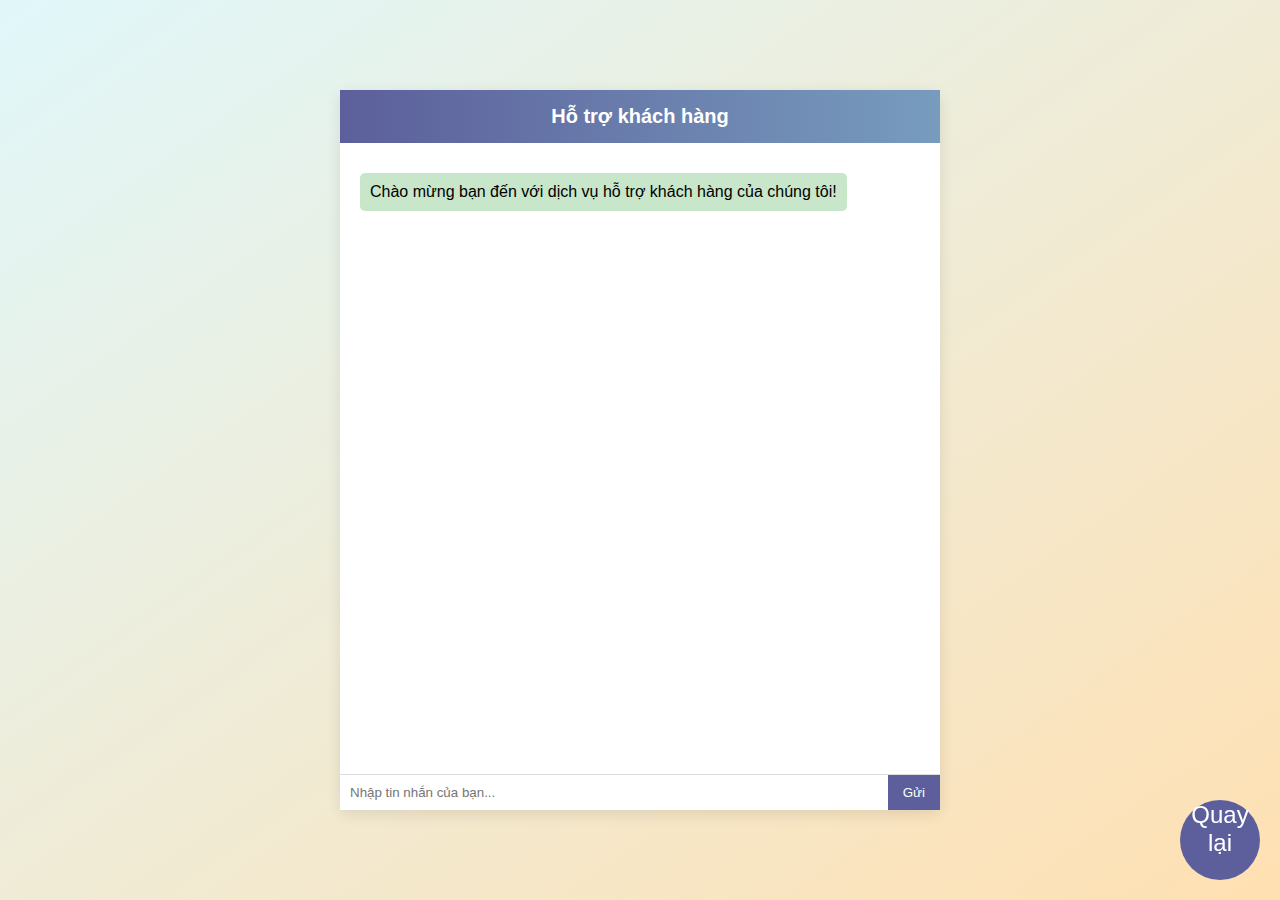
<file: chatgpteo.html>
<!DOCTYPE html>
<html lang="vi">
<head>
    <meta charset="UTF-8">
    <meta name="viewport" content="width=device-width, initial-scale=1.0">
    <title>Trợ Giúp Khách Hàng</title>
    <style>
       body {
    font-family: Arial, sans-serif;
    background: linear-gradient(to bottom right, #e0f7fa, #ffe0b2);
    margin: 0;
    padding: 0;
    display: flex;
    justify-content: center;
    align-items: center;
    height: 100vh; /* Chiếm toàn bộ chiều cao màn hình */
    position: relative; /* Để có thể thêm các yếu tố khác vào */
}

        .chat-container {
            width: 100%;
            max-width: 600px; /* Tăng chiều rộng tối đa */
            height: 80%; /* Chiếm 80% chiều cao màn hình */
            background: #fff;
            border-radius: 8px;
            box-shadow: 0 4px 15px rgba(0, 0, 0, 0.1);
            display: flex;
            flex-direction: column;
        }
        .chat-header {
            background: linear-gradient(to right, #5c5f9b, #779cbe);
            color: #fff;
            padding: 15px;
            text-align: center;
            font-size: 20px;
            font-weight: bold;
        }
        .chat-messages {
            padding: 20px;
            flex: 1; /* Chiếm toàn bộ không gian còn lại */
            overflow-y: scroll;
            display: flex;
            flex-direction: column;
        }
        .chat-input {
            display: flex;
            border-top: 1px solid #ddd;
        }
        .chat-input input {
            flex: 1;
            padding: 10px;
            border: none;
            border-radius: 0;
        }
        .chat-input button {
            padding: 10px 15px;
            background: #5c5f9b;
            color: #fff;
            border: none;
            cursor: pointer;
        }
        .chat-input button:hover {
            background: #779cbe;
        }
        .message {
            margin: 10px 0;
            padding: 10px;
            border-radius: 5px;
            max-width: 100%; /* Giới hạn chiều rộng tối đa của tin nhắn */
        }
        .message.user {
            background: #e1f5fe;
            align-self: flex-end; /* Tin nhắn của người dùng nằm bên phải */
        }
        .message.agent {
            background: #c8e6c9;
            align-self: flex-start; /* Tin nhắn của nhân viên nằm bên trái */
        }
        /* Nút bấm để quay lại web chính */
        .animated-button {
            position: fixed;
            bottom: 20px;
            right: 20px;
            background-color: #5c5f9b;
            color: white;
            border: none;
            border-radius: 50%;
            width: 80px; /* Kích thước lớn hơn */
            height: 80px; /* Kích thước lớn hơn */
            font-size: 24px;
            display: flex;
            justify-content: center;
            agentMessage.textContent = 'Địa chỉ của chúng tôi là 123 Đường ABC, Thành phố XYZ.';
                    } else if (userInput.toLowerCase().includes('xin chào')) {
                        agentMessage.textContent = 'Cảm ơn bạn đã liên hệ, chúng tôi sẽ phản hồi sớm nhất!';
                    } else if (userInput.toLowerCase().includes('tôi muốn xem sản phẩm ')) { 
                        agentMessage.textContent = 'Bạn có thể lựa chọn mục sản phẩm để biết thêm các thông tin chi tiết.';
                    } else if (userInput.toLowerCase().includes('bảo hành')) {
                        agentMessage.textContent=" Cửa hàng cam kết sửa chữa hoặc thay thế sản phẩm miễn phí trong thời gian bảo hành. Trong trường hợp sản phẩm không còn hàng thay thế, cửa hàng sẽ hoàn tiền cho khách hàng."
                    } else if (userInput.toLowerCase().includes('tduong co beo khong')){
                        agentMessage.textContent="co chac chan co khong the sai duoc"
                    } else if (userInput.toLowerCase().includes('tin juan chua')){
                        agentMessage.textContent="juan sai lam sao duoc"
                    }
                    
                    chatMessages.appendChild(agentMessage);

                    // Cuộn xuống cuối
                    chatMessages.scrollTop = chatMessages.scrollHeight;
                }, 1000);
            }
        }
        align-items: center;
            box-shadow: 0 4px 15px rgba(0, 0, 0, 0.2);
            cursor: pointer;
            transition: background-color 0.3s, transform 0.3s;
            animation: bounce 2s infinite; /* Hiệu ứng nhảy */
        }
        .animated-button:hover {
            background-color: #779cbe; /* Màu nền khi di chuột qua */
            transform: scale(1.1); /* Phóng to nhẹ */
        }
        @keyframes bounce {
            0%, 20%, 50%, 80%, 100% {
                transform: translateY(0);
            }
            40% {
                transform: translateY(-10px);
            }
            60% {
                transform: translateY(-5px);
            }
        }
    </style>
</head>
<body>
    <button class="animated-button" onclick="window.location.href='gioithieu.html'">Quay lại</button>
    <div class="chat-container">
        <div class="chat-header">Hỗ trợ khách hàng</div>
        <div class="chat-messages" id="chatMessages">
            <div class="message agent">Chào mừng bạn đến với dịch vụ hỗ trợ khách hàng của chúng tôi!</div>
        </div>
        <div class="chat-input">
            <input type="text" id="userInput" placeholder="Nhập tin nhắn của bạn...">
            <button onclick="sendMessage()">Gửi</button>
        </div>
    </div>

    <script>
        function sendMessage() {
            const userInput = document.getElementById('userInput').value;
            if (userInput.trim() !== '') {
                const chatMessages = document.getElementById('chatMessages');

                // Tạo phần tử tin nhắn của người dùng
                const userMessage = document.createElement('div');
                userMessage.classList.add('message', 'user');
                userMessage.textContent = userInput;
                chatMessages.appendChild(userMessage);

                // Xóa nội dung nhập
                document.getElementById('userInput').value = '';

                // Cuộn xuống cuối
                chatMessages.scrollTop = chatMessages.scrollHeight;

                // Giả lập phản hồi của nhân viên
                setTimeout(() => {
                    const agentMessage = document.createElement('div');
                    agentMessage.classList.add('message', 'agent');

                    // Phản hồi dựa trên nội dung
                     if (userInput.toLowerCase().includes('xin chào')) {
                        agentMessage.textContent = 'Chúng tôi có thể giúp gì cho bạn!';
                     }else if (userInput.toLowerCase().includes('giờ làm việc')) {
                        agentMessage.textContent = 'Giờ làm việc của chúng tôi là từ 8:00 sáng đến 5:00 chiều, từ thứ Hai đến thứ Sáu.';
                    } else if (userInput.toLowerCase().includes('địa chỉ')) {
    
    
    
        </script>


    </body>
</html>
</file>
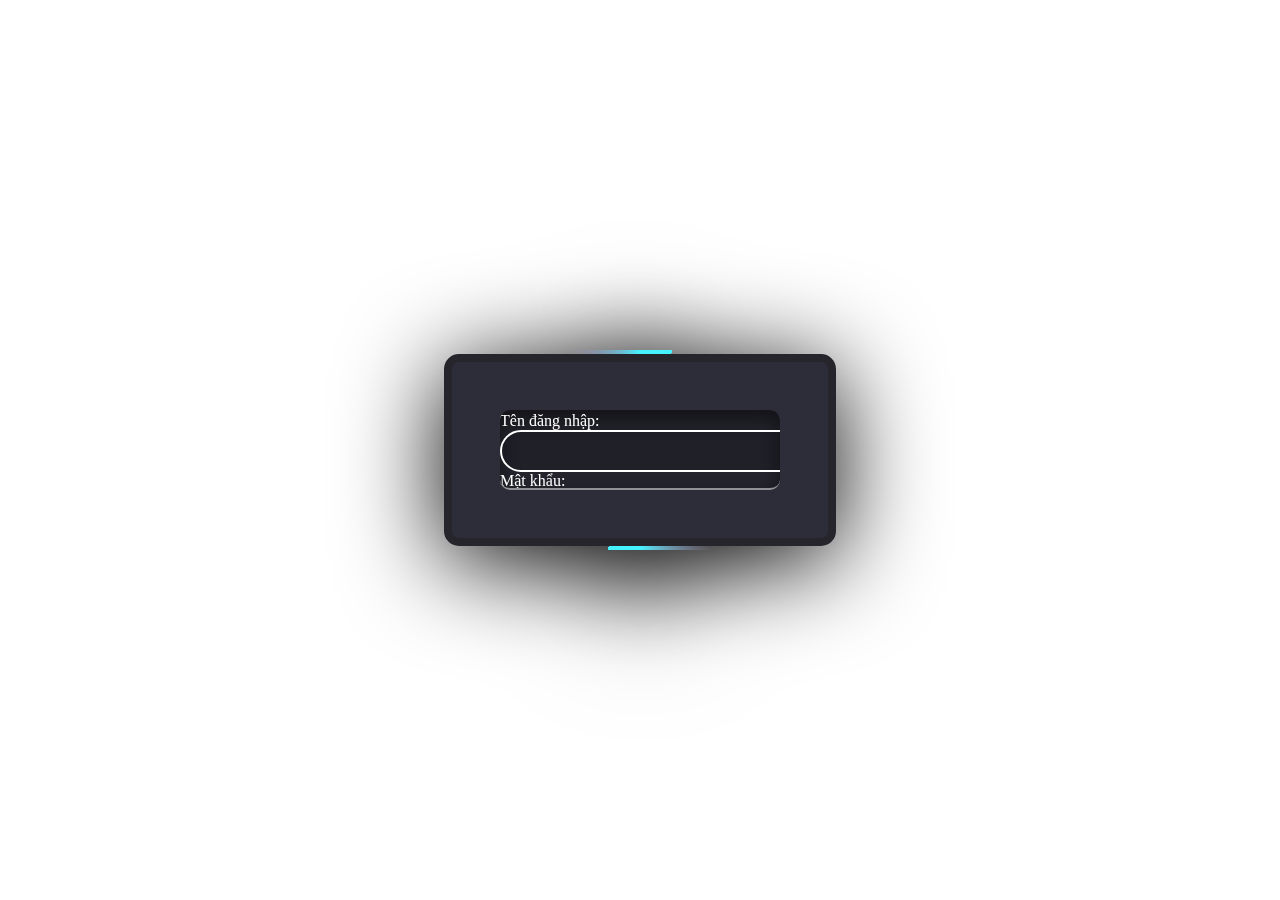
<file: index1.html>
<!DOCTYPE html>
<html lang="vi">
<head>
    <meta charset="UTF-8">
    <meta name="viewport" content="width=device-width, initial-scale=1.0">
    <title>Đăng Nhập</title>
    <link rel="stylesheet" href="style3.css">
    <body background="https://img.pikbest.com/wp/202344/natural-oak-high-resolution-photo-of-weathered-texture-on-black-wood_9933156.jpg!w700wp"
</head>
<div class="box">
    <div class="login">
        <div class="LoginBx">
<body>  
    <div class="container">
        <h2>Đăng Nhập</h2>
        <form action="Untitled11.html" method="POST">
            <label for="username">Tên đăng nhập:</label>
            <input type="text" id="username" name="username" required>
            <label for="password">Mật khẩu:</label>
            <input type="password" id="password" name="password" required>
            <button type="submit"a href ="Untitled11.html">Đăng nhập</a></button>
            <a href ="Untitled-2.html">Đăng kí</a>
            <a href="Untitled-13.html">Quên mật khẩu</a>
        </form>
        <div id="message"></div>
    </div>
</body>
</html>
</file>
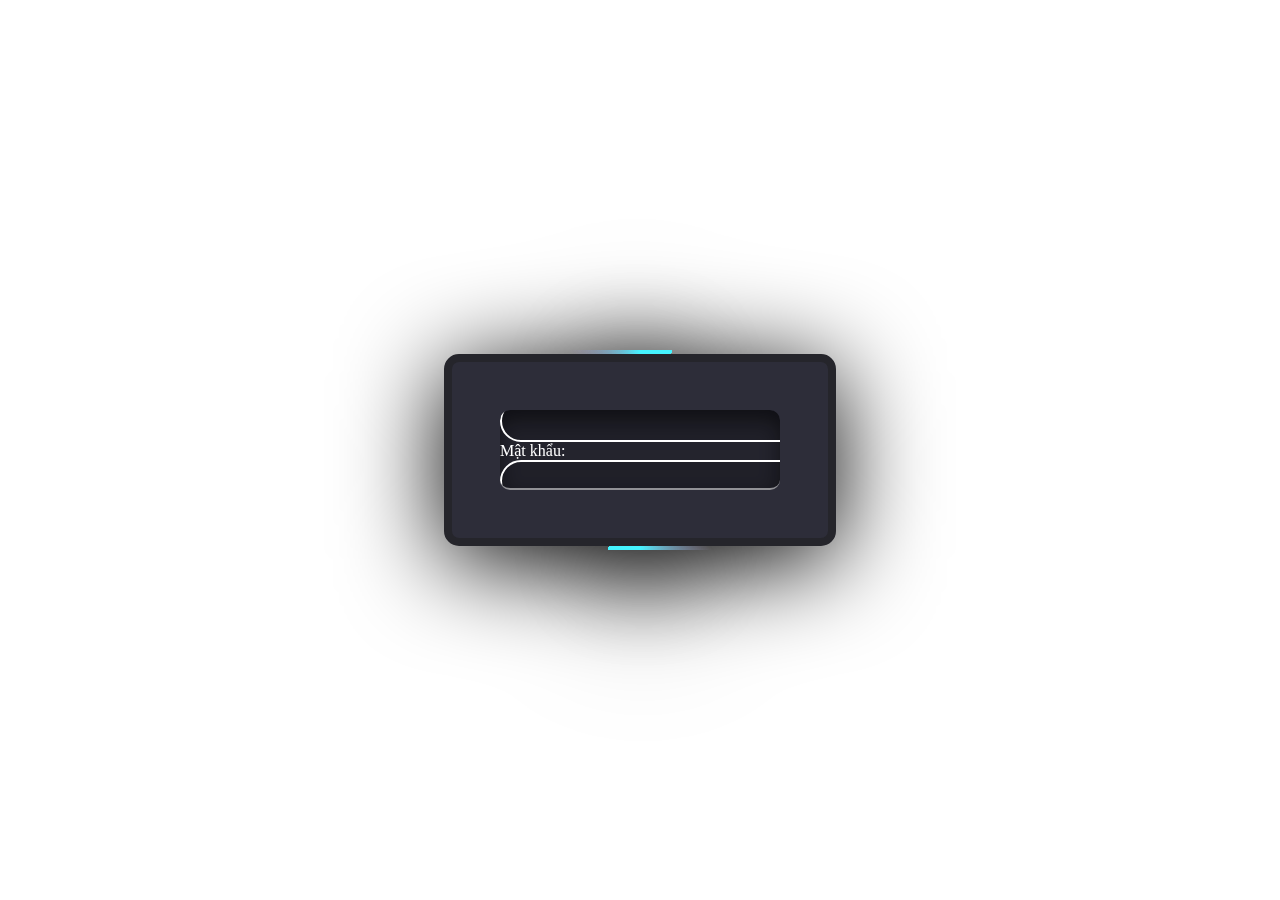
<file: Index2.html>
<!DOCTYPE html>
<html lang="vi">
<head>
    <meta charset="UTF-8">
    <meta name="viewport" content="width=device-width, initial-scale=1.0">
    <title>Đăng Nhập</title>
    <link rel="stylesheet" href="style3.css">
    <body background="https://img.pikbest.com/wp/202344/natural-oak-high-resolution-photo-of-weathered-texture-on-black-wood_9933156.jpg!w700wp"
</head>
<div class="box">
    <div class="login">
        <div class="LoginBx">
<body>  
    <div class="container">
        <h2>Đăng Nhập</h2>
        <form action="Untitled-1.html" method="POST">
            <label for="username">Tên đăng nhập:</label>
            <input type="text" id="username" name="username" required>
            <label for="password">Mật khẩu:</label>
            <input type="password" id="password" name="password" required>
            <label for="password">Nhập lại Mật khẩu:</label>
            <input type="password" id="password" name="password" required>
            <button type="submit"a href ="Untitled-1.html">Tiếp tục</a></button>
            
        </form>
        <div id="message"></div>
    </div>
</body>
</html>
</file>
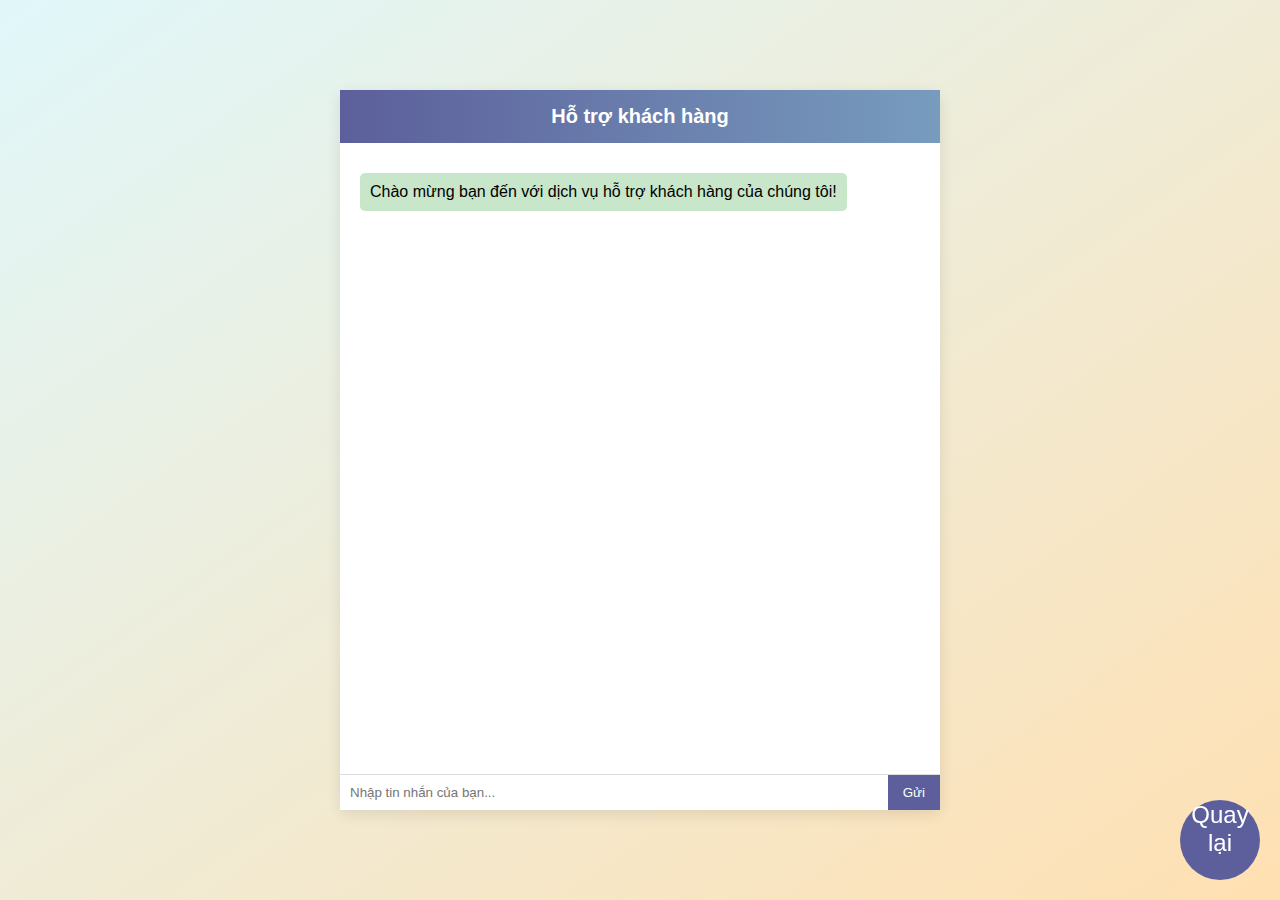
<file: index4.html>
<!DOCTYPE html>
<html lang="vi">
<head>
    <meta charset="UTF-8">
    <meta name="viewport" content="width=device-width, initial-scale=1.0">
    <title>Trợ Giúp Khách Hàng</title>
    <style>
       body {
    font-family: Arial, sans-serif;
    background: linear-gradient(to bottom right, #e0f7fa, #ffe0b2);
    margin: 0;
    padding: 0;
    display: flex;
    justify-content: center;
    align-items: center;
    height: 100vh; /* Chiếm toàn bộ chiều cao màn hình */
    position: relative; /* Để có thể thêm các yếu tố khác vào */
}

        .chat-container {
            width: 100%;
            max-width: 600px; /* Tăng chiều rộng tối đa */
            height: 80%; /* Chiếm 80% chiều cao màn hình */
            background: #fff;
            border-radius: 8px;
            box-shadow: 0 4px 15px rgba(0, 0, 0, 0.1);
            display: flex;
            flex-direction: column;
        }
        .chat-header {
            background: linear-gradient(to right, #5c5f9b, #779cbe);
            color: #fff;
            padding: 15px;
            text-align: center;
            font-size: 20px;
            font-weight: bold;
        }
        .chat-messages {
            padding: 20px;
            flex: 1; /* Chiếm toàn bộ không gian còn lại */
            overflow-y: scroll;
            display: flex;
            flex-direction: column;
        }
        .chat-input {
            display: flex;
            border-top: 1px solid #ddd;
        }
        .chat-input input {
            flex: 1;
            padding: 10px;
            border: none;
            border-radius: 0;
        }
        .chat-input button {
            padding: 10px 15px;
            background: #5c5f9b;
            color: #fff;
            border: none;
            cursor: pointer;
        }
        .chat-input button:hover {
            background: #779cbe;
        }
        .message {
            margin: 10px 0;
            padding: 10px;
            border-radius: 5px;
            max-width: 100%; /* Giới hạn chiều rộng tối đa của tin nhắn */
        }
        .message.user {
            background: #e1f5fe;
            align-self: flex-end; /* Tin nhắn của người dùng nằm bên phải */
        }
        .message.agent {
            background: #c8e6c9;
            align-self: flex-start; /* Tin nhắn của nhân viên nằm bên trái */
        }
        /* Nút bấm để quay lại web chính */
        .animated-button {
            position: fixed;
            bottom: 20px;
            right: 20px;
            background-color: #5c5f9b;
            color: white;
            border: none;
            border-radius: 50%;
            width: 80px; /* Kích thước lớn hơn */
            height: 80px; /* Kích thước lớn hơn */
            font-size: 24px;
            display: flex;
            justify-content: center;
            agentMessage.textContent = 'Địa chỉ của chúng tôi là 123 Đường ABC, Thành phố XYZ.';
                    } else if (userInput.toLowerCase().includes('xin chào')) {
                        agentMessage.textContent = 'Cảm ơn bạn đã liên hệ, chúng tôi sẽ phản hồi sớm nhất!';
                    } else if (userInput.toLowerCase().includes('tôi muốn xem sản phẩm ')) { 
                        agentMessage.textContent = 'Bạn có thể lựa chọn mục sản phẩm để biết thêm các thông tin chi tiết.';
                    } else if (userInput.toLowerCase().includes('bảo hành')) {
                        agentMessage.textContent=" Cửa hàng cam kết sửa chữa hoặc thay thế sản phẩm miễn phí trong thời gian bảo hành. Trong trường hợp sản phẩm không còn hàng thay thế, cửa hàng sẽ hoàn tiền cho khách hàng."
                    } else if (userInput.toLowerCase().includes('tduong co beo khong')){
                        agentMessage.textContent="co chac chan co khong the sai duoc"
                    } else if (userInput.toLowerCase().includes('tin juan chua')){
                        agentMessage.textContent="juan sai lam sao duoc"
                    }
                    
                    chatMessages.appendChild(agentMessage);

                    // Cuộn xuống cuối
                    chatMessages.scrollTop = chatMessages.scrollHeight;
                }, 1000);
            }
        }
        align-items: center;
            box-shadow: 0 4px 15px rgba(0, 0, 0, 0.2);
            cursor: pointer;
            transition: background-color 0.3s, transform 0.3s;
            animation: bounce 2s infinite; /* Hiệu ứng nhảy */
        }
        .animated-button:hover {
            background-color: #779cbe; /* Màu nền khi di chuột qua */
            transform: scale(1.1); /* Phóng to nhẹ */
        }
        @keyframes bounce {
            0%, 20%, 50%, 80%, 100% {
                transform: translateY(0);
            }
            40% {
                transform: translateY(-10px);
            }
            60% {
                transform: translateY(-5px);
            }
        }
    </style>
</head>
<body>
    <button class="animated-button" onclick="window.location.href='gioithieu.html'">Quay lại</button>
    <div class="chat-container">
        <div class="chat-header">Hỗ trợ khách hàng</div>
        <div class="chat-messages" id="chatMessages">
            <div class="message agent">Chào mừng bạn đến với dịch vụ hỗ trợ khách hàng của chúng tôi!</div>
        </div>
        <div class="chat-input">
            <input type="text" id="userInput" placeholder="Nhập tin nhắn của bạn...">
            <button onclick="sendMessage()">Gửi</button>
        </div>
    </div>

    <script>
        function sendMessage() {
            const userInput = document.getElementById('userInput').value;
            if (userInput.trim() !== '') {
                const chatMessages = document.getElementById('chatMessages');

                // Tạo phần tử tin nhắn của người dùng
                const userMessage = document.createElement('div');
                userMessage.classList.add('message', 'user');
                userMessage.textContent = userInput;
                chatMessages.appendChild(userMessage);

                // Xóa nội dung nhập
                document.getElementById('userInput').value = '';

                // Cuộn xuống cuối
                chatMessages.scrollTop = chatMessages.scrollHeight;

                // Giả lập phản hồi của nhân viên
                setTimeout(() => {
                    const agentMessage = document.createElement('div');
                    agentMessage.classList.add('message', 'agent');

                    // Phản hồi dựa trên nội dung
                     if (userInput.toLowerCase().includes('xin chào')) {
                        agentMessage.textContent = 'Chúng tôi có thể giúp gì cho bạn!';
                     }else if (userInput.toLowerCase().includes('giờ làm việc')) {
                        agentMessage.textContent = 'Giờ làm việc của chúng tôi là từ 8:00 sáng đến 5:00 chiều, từ thứ Hai đến thứ Sáu.';
                    } else if (userInput.toLowerCase().includes('địa chỉ')) {
    
    
    
        </script>


    </body>
</html>
</file>
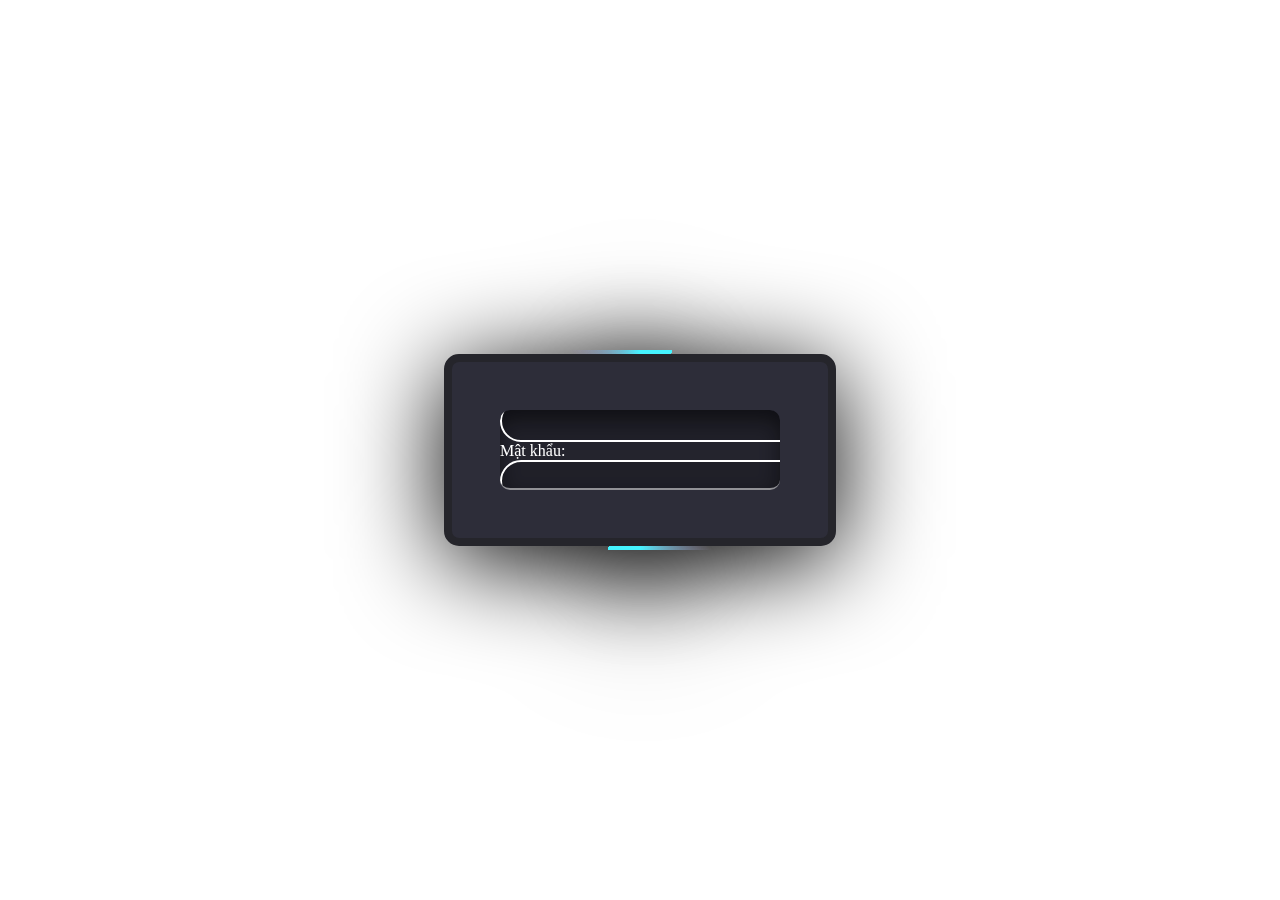
<file: Untitled-13.html>
<!DOCTYPE html>
<html lang="vi">
<head>
    <meta charset="UTF-8">
    <meta name="viewport" content="width=device-width, initial-scale=1.0">
    <title>Đăng Nhập</title>
    <link rel="stylesheet" href="style3.css">
    <body background="https://img.pikbest.com/wp/202344/natural-oak-high-resolution-photo-of-weathered-texture-on-black-wood_9933156.jpg!w700wp"
</head>
<div class="box">
    <div class="login">
        <div class="LoginBx">
<body>  
    <div class="container">
        <h2>Đăng Nhập</h2>
        <form action="Untitled-1.html" method="POST">
            <label for="username">Tên đăng nhập:</label>
            <input type="text" id="username" name="username" required>
            <label for="password">Mật khẩu:</label>
            <input type="password" id="password" name="password" required>
            <label for="password">Nhập lại Mật khẩu:</label>
            <input type="password" id="password" name="password" required>
            <button type="submit"a href ="Untitled-1.html">Tiếp tục</a></button>
            
        </form>
        <div id="message"></div>
    </div>
</body>
</html>
</file>
<file: style3.css>
body {
            margin: 0;
            height: 100vh;
            display: flex;
            justify-content: center;
            align-items: center;
            background-size: cover;
        }
        @font-face {
            font-family:font_strong;
            src:url('https://fonts.googleapis.com') format('truetype'),
            url('https://fonts.gstatic.com') format('embedded-opentype'),
            url('https://fonts.googleapis.com/css2?family=Open+Sans:ital,wght@0,300..800;1,300..800&display=swap" rel="stylesheet') format('woff');
            font-weight:normal;
            font-style:normal;
           }
    @property --a {
        syntax:'<angle>' ;
            inherits: false;
            initial-value: 0deg;
    }
    .box {
        position: relative;
        width: 400px;
        height: 200px;
        background: repeating-conic-gradient(from var(--a),
            #ff2770 0%,
            #ff2770 5%,
            transparent 5%,
            transparent 40%,
            #ff2770 50%);
            filter: drop-shadow(0 15px 50px #000);
            border-radius 20px; 
            animation: rotating 4s linear infinite;
            display:flex ;
            justify-content: center;
            align-items: center;
            transition: 0.5s;
    }
    @keyframes rotating {
        0% {
            --a:0deg;
        }
        0% {
            --a:360deg;
        }
    }
    .box::before {
        content: '';
        position: absolute;
        width: 100%;
        height:100%;
        background: repeating-conic-gradient(from var(--a),
        #45f3ff 0%,
        #45f3ff 5%,
        transparent 5%,
        transparent 40%,
        #45f3ff 50%);
        filter: drop-shadow(0 15px 50px #000);
        border-radius: 20px;
        animation: rotating 4s linear infinite;
        animation-delay:-1s;
    }
    .box::after {
        content:'';
        position:absolute;
        inset:4px;
        background:#2d2d39;
        border-radius: 15px;
        border:8px solid #25252b;

    }
    .box:hover {
        width: 400px;
        height:500px ;

    }
    .box:hover .login {
        inset: 40px;

    }
    .box:hover .loginBx {
        transform: translateY(0px);
    }
    .login {
        position: absolute;
        inset:60px;
        display: flex;
        justify-content: center;
        align-items: center;
        flex-direction: column;
        border-radius: 10px;
        background:#00000033;
        color: #fff;
        z-index: 1000;
        box-shadow: inset 0 10px 20px #00000080;    
        border-bottom: 2px solid #ffffff80;
        transition: 0.5s;
        overflow: hidden;

    }
    .loginBx {
        position:relative;
        display: flex;
        justify-content:center ;
        align-items: center;
        flex-direction: column;
        gap: 20px;
        width: 70%;
        transform: translateY(126px);
        transition: 0.5s;


    }
    h2 {
        text-transform: uppercase   ;
        font-weight: 600;
        letter-spacing: 0.2em;
    }
    h2 i {
        color:#ff2770;
        text-shadow: 
        0 0 5px #ff2770,
        0 0 20px #ff2770,
    }
    input {
        width: 100%;
        padding: 10px 20px;
        outline: none;
        border: none;
        font-size: 1em;
        color: #fff;
        background: #0000001a;
        border: 2px solid #fff;
        border-radius: 30px;
    }
    input::placeholder {
        color: #999;
    }
    input[type="submit"] {
        background: #45f3ff;
        border: none;
        font-weight: 500;
        color: #111;
        cursor:pointer;
        transition: 0.5s;

    }
    input[type="submit"]:hover {
        box-shadow: 
        0 0 10px #45f3ff,
        0 0 60px #45f3ff,
    }
    .group {
        width: 100%;
        display: flex;
        justify-content:space-between ;

    }
    .group a {
        color: #fff;
        text-decoration: none;

    }
    .group a:nth-child(2) {
        font-weight:600 ;
        color: #ff2770;
    }
</file>
